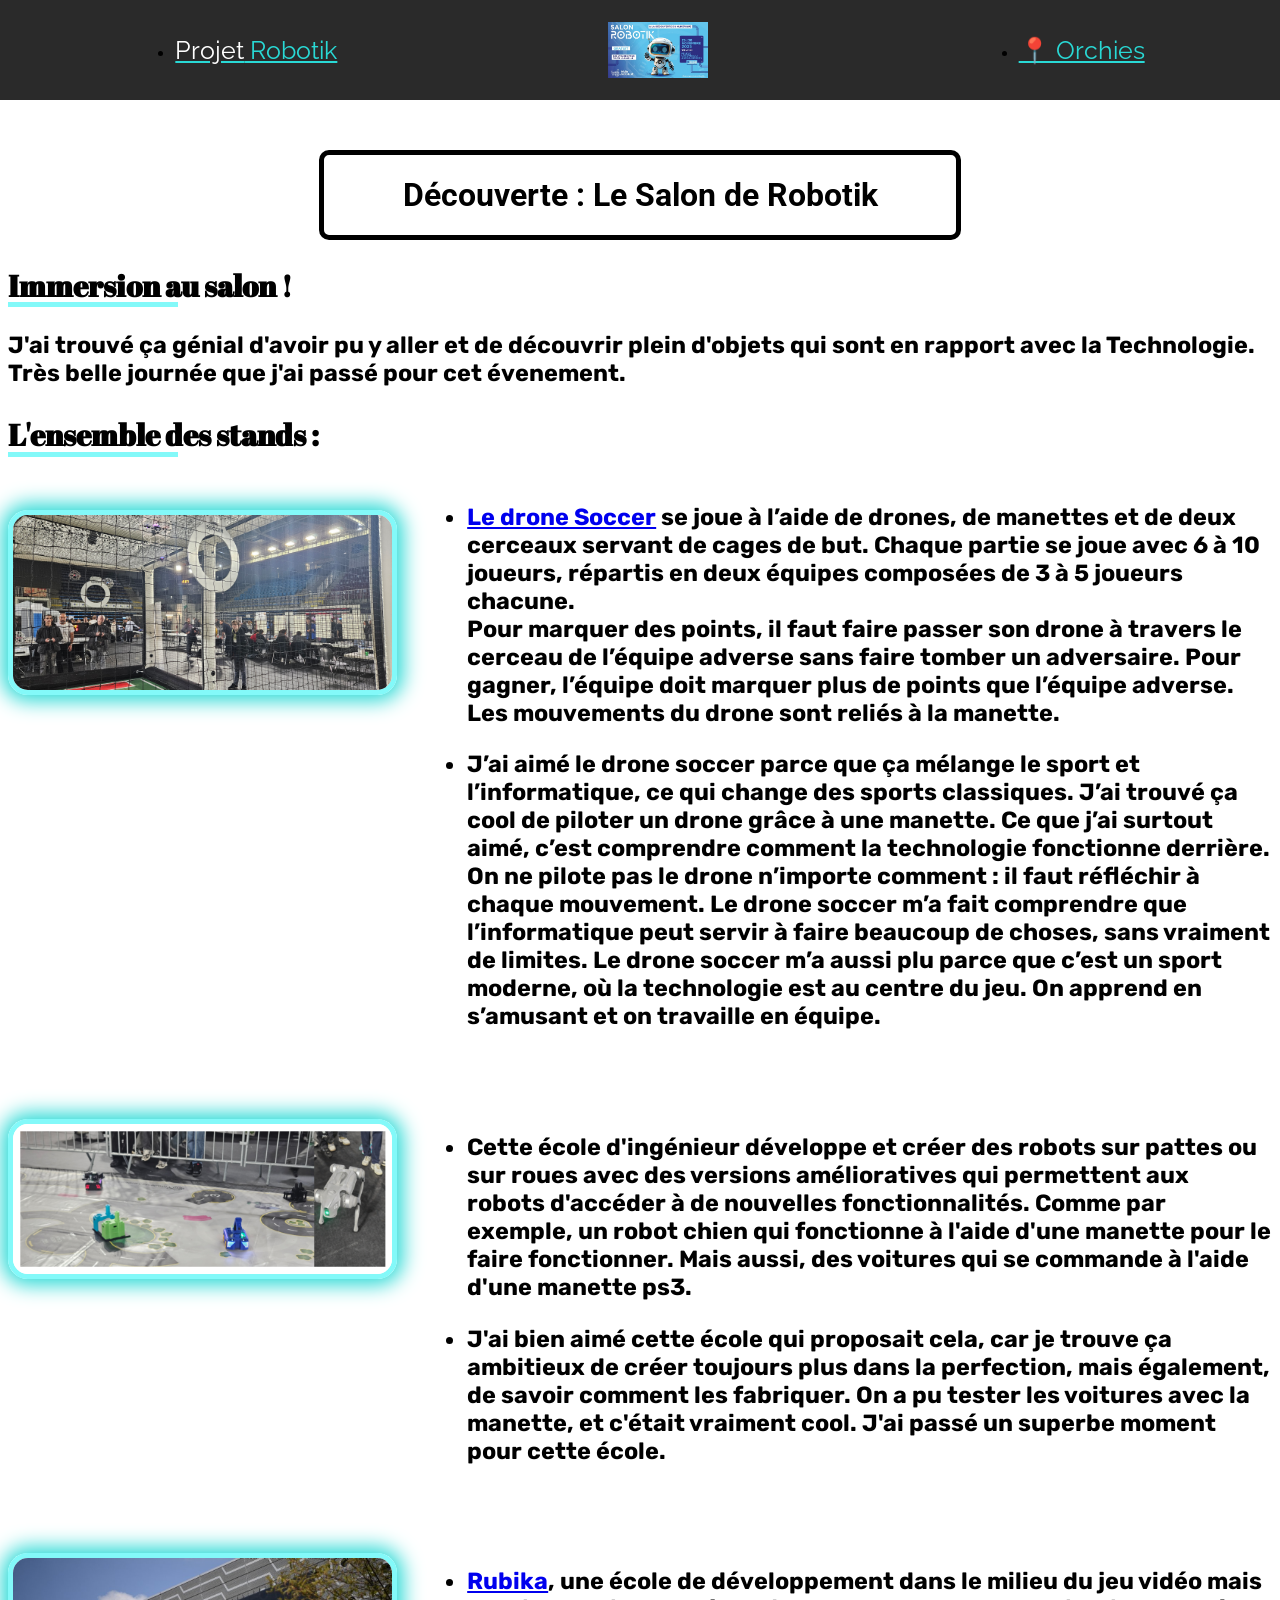
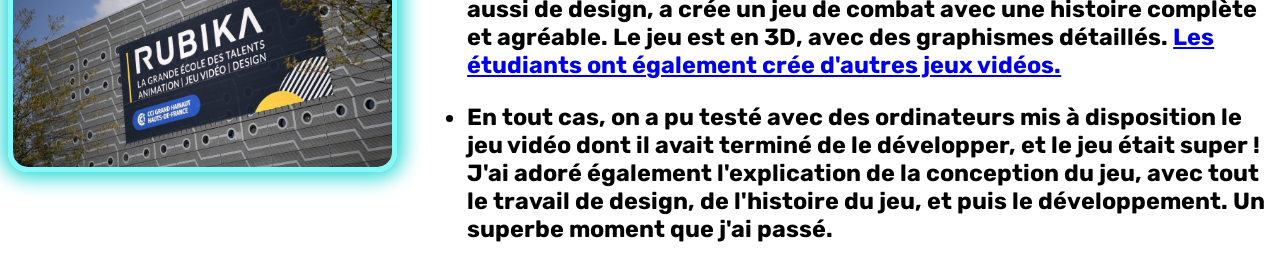
<file: index.html>
<!DOCTYPE html>

<html land="fr" dir="ltr">

	<head>
		<meta charset="utf-8">
		<title> Projet Robotik </title>
		<link rel='stylesheet' href='style.css'>
		<link rel="icon" href="./img/optimized_picture-inbound3275020372335540755.ico" />
	</head>

	<body>
		<header>
			<div class="Presentation">
				<ul>
					<li><a href="index.html"><span>Projet</span>  Robotik</a></li>
				</ul>
			</div>
			<img src="./img/affiche_robotik_2025.jpg" alt="Le Logo du salon Robotik" class="logoheader">
			<div class="end-header">
				<ul>
					<li><a href="https://maps.app.goo.gl/3ue92mFWuvmJFhtm7">📍 Orchies</a></li>
				</ul>
			</div>
		</header>

		<main>
			<div class="Salon_Robotik">
				<h1>Découverte : Le Salon de Robotik</h1>
			</div>
			<div class="immersion" id="Immer">
				<h2>Immersion au salon !</h2>
				<div class="immersion" id="explications">
					<h3>J'ai trouvé ça génial d'avoir pu y aller et de découvrir plein d'objets qui sont en rapport avec la Technologie. Très belle journée que j'ai passé pour cet évenement.</h3>
				</div>
			</div>
			<div class="differents-salon" id="salons">
				<h2><br/><br>L'ensemble des stands :</h2>
				<div class="drone">
					<img src="./img/drone soccer .jpg" alt="Image prise lors de l'évenement : Drone Soccer" id="image-drone">
					<h3 id="Texte-drone"><p><ul><li><a href="https://dronesoccer.sport.ffam.asso.fr/drone-soccer/"> Le drone Soccer</a> se joue à l’aide de drones, 
					de manettes et de deux cerceaux servant de cages de but. Chaque partie se joue avec 6 à 10 joueurs, 
					répartis en deux équipes composées de 3 à 5 joueurs chacune. <br> Pour marquer des points, 
					il faut faire passer son drone à travers le cerceau de l’équipe adverse sans faire tomber un adversaire. 
					Pour gagner, l’équipe doit marquer plus de points que l’équipe adverse. <br> Les mouvements du drone sont reliés à la manette. </li></p>
					 <p><li>J’ai aimé le drone soccer parce que ça mélange le sport et l’informatique, ce qui change des sports classiques. J’ai trouvé ça cool de 
					 piloter un drone grâce à une manette. Ce que j’ai surtout aimé, c’est comprendre comment la technologie fonctionne derrière. 
					 On ne pilote pas le drone n’importe comment : il faut réfléchir à chaque mouvement. Le drone soccer m’a fait comprendre que 
					 l’informatique peut servir à faire beaucoup de choses, sans vraiment de limites. Le drone soccer m’a aussi plu parce que 
					 c’est un sport moderne, où la technologie est au centre du jeu. On apprend en s’amusant et on travaille en équipe.</li></ul></p></h3>
				</div>
				<div class="Robot-voiture_chien">
					<img src="./img/image chien + voiture robots .png" alt="Image du chien robot ainsi que les voitures robot pilotés par une manette ps3" id="image-voiture_chien_robots">
					<h3 id="Texte-Robot_Chien_voiture"><br><br><p><ul><li>Cette école d'ingénieur développe et créer des robots sur pattes ou sur roues avec des versions 
					amélioratives qui permettent aux robots d'accéder à de nouvelles fonctionnalités. Comme par exemple, un robot chien qui fonctionne 
					à l'aide d'une manette pour le faire fonctionner. Mais aussi, des voitures qui se commande à l'aide d'une manette ps3. </li></p>
					<p><li>J'ai bien aimé cette école qui proposait cela, car je trouve ça ambitieux de créer toujours plus dans la perfection, mais également, 
					de savoir comment les fabriquer. On a pu tester les voitures avec la manette, et c'était vraiment cool. J'ai passé un superbe moment pour cette école. </li> </ul> </p> </h3>
				</div>
				<div class="Rubika">
					<img src="./img/rubika.jpeg" alt="Image montrant une affiche pour l'école Rubika" id="image-rubika">
					<h3 id="Texte-Rubika"><br> <br> <p> <ul>  <li><a href="https://rubika-edu.com/">Rubika</a>, une école de développement dans le milieu du jeu vidéo mais aussi de design, a crée un jeu de combat avec une 
					histoire complète et agréable. Le jeu est en 3D, avec des graphismes détaillés. <a href="https://rubika-edu.com/realisations/">Les étudiants ont également crée d'autres jeux vidéos.</li></a></p>
					<p><li>En tout cas, on a pu testé avec des ordinateurs mis à disposition le jeu vidéo dont il avait terminé de le développer, et le jeu était super ! 
					J'ai adoré également l'explication de la conception du jeu, avec tout le travail de design, de l'histoire du jeu, et puis le développement. Un superbe 
					moment que j'ai passé.</li> </ul> </p> </h3>
				</div>
			</div>
		</main>
	</body>
</html>
</file>
<file: style.css>
/*Importation des polices d'écritures*/
@import url('https://fonts.googleapis.com/css2?family=Raleway:ital,wght@0,100..900;1,100..900&display=swap');
@import url('https://fonts.googleapis.com/css2?family=Roboto:ital,wght@0,100..900;1,100..900&display=swap');
@import url('https://fonts.googleapis.com/css2?family=Abril+Fatface&display=swap');
@import url('https://fonts.googleapis.com/css2?family=Rubik:ital,wght@0,300..900;1,300..900&display=swap');

/*Header*/
header {
    position: fixed;
    top: 0;
    left: 0;
    width: 100%;
    height: 100px;
    background-color: rgb(42, 42, 42);
    display: flex;
    justify-content: space-around;
    align-items: center;
    font-family: 'Raleway', sans-serif;
    z-index: 100000;
}

.end-header a {
    font-size: 25px;
    color: #29d9d5;
}

.logoheader {
    width:100px;
    margin-left: 0;
}

header  .Presentation a span {
    font-size: 25px;
    color: white;
}

header  .Presentation a {
    font-size: 25px;
    color: #29d9d5;
}

/*main*/
.Salon_Robotik {
    height: 80px;
    font-family: 'Roboto',sans-serif;
    text-align: center;
    width: 50%;
    align-items: stretch;
    border: 5px solid black;
    padding: 0;
    margin: 150px auto 0px auto;
    border-radius: 10px;
}

#Immer {
    font-size: 20px;
    font-family: 'Abril FatFace',sans-serif;
    font-weight: 100;
    display: block;
    position: relative;
    height: 42px;
}

#Immer::before {
    content: "";
    position: absolute;
    background-color: rgb(131, 249, 249);
    width: 170px;
    height: 5px;
    bottom: 0;
}

#explications {
    font-family: 'Rubik',sans-serif;
}

#salons {
    font-size: 20px;
    font-family: 'Abril FatFace',sans-serif;
    font-weight: 100;
    position: relative;
    height: 125px;
}

#salons::before {
    content: "";
    position: absolute;
    background-color: rgb(131, 249, 249);
    width: 170px;
    height: 5px;
    bottom: 0;
}

.drone img {
    width: 100%;
}

.drone {
    display: grid;
    grid-template-columns: 30% 70%;
}

#Texte-drone {
    margin: 0px 0px 0px 40px;
    font-family: 'Rubik', sans-serif;
    
}

#image-drone {
    border: 5px solid rgb(131, 249, 249);
    border-radius: 20px;
    box-shadow: 0px 0px 20px 6px #29d9d5;
    margin-top: 30px;
}




.Robot-voiture_chien img {
    width: 100%;
}
.Robot-voiture_chien {
    display: grid;
    grid-template-columns: 30% 70%;
}

#Texte-Robot_Chien_voiture {
    margin: 0px 0px 0px 40px;
    font-family: 'Rubik', sans-serif;
    
}

#image-voiture_chien_robots {
    border: 5px solid rgb(131, 249, 249);
    border-radius: 20px;
    box-shadow: 0px 0px 20px 6px #29d9d5;
    margin-top: 65px;
}



.Rubika img {
    width: 100%;
}
.Rubika {
    display: grid;
    grid-template-columns: 30% 70%;
}

#Texte-Rubika {
    margin: 0px 0px 0px 40px;
    font-family: 'Rubik', sans-serif;
    
}

#image-rubika {
    border: 5px solid rgb(131, 249, 249);
    border-radius: 20px;
    box-shadow: 0px 0px 20px 6px #29d9d5;
    margin-top: 65px;
}

.end {
    width: 100%;
    background-color: rgb(42, 42, 42);
}
</file>
